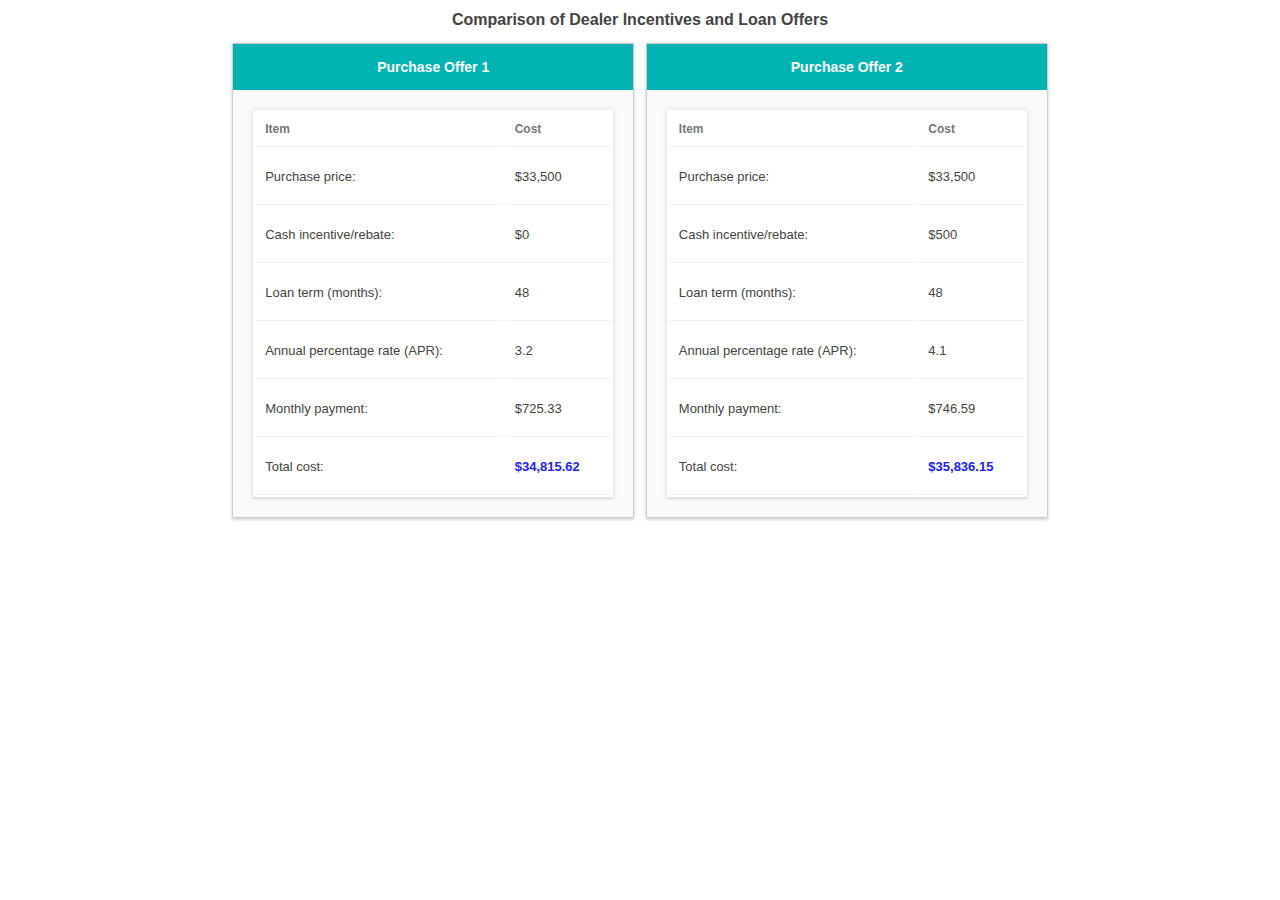
<file: LAB_ Auto loan (CSS)/index.html>
<!DOCTYPE html>
<html lang="en">
  <head>
    <meta charset="UTF-8" />
    <title>Auto Purchase Offer and Loan Comparison</title>
    <link href="style.css" rel="stylesheet" />
  </head>

  <body>
    <div class="container">
      <h1>Comparison of Dealer Incentives and Loan Offers</h1>
      <div class="offer">
        <div class="offerTitle">Purchase Offer 1</div>
        <div class="offerContents">
          <table>
            <tr>
              <th>Item</th>
              <th>Cost</th>
            </tr>
            <tr>
              <td>Purchase price:</td>
              <td>$33,500</td>
            </tr>
            <tr>
              <td>Cash incentive/rebate:</td>
              <td>$0</td>
            </tr>
            <tr>
              <td>Loan term (months):</td>
              <td>48</td>
            </tr>
            <tr>
              <td>Annual percentage rate (APR):</td>
              <td>3.2</td>
            </tr>
            <tr>
              <td>Monthly payment:</td>
              <td>$725.33</td>
            </tr>
            <tr>
              <td>Total cost:</td>
              <td class="finalValue">$34,815.62</td>
            </tr>
          </table>
        </div>
      </div>
      <div class="offer">
        <div class="offerTitle">Purchase Offer 2</div>
        <div class="offerContents">
          <table>
            <tr>
              <th>Item</th>
              <th>Cost</th>
            </tr>
            <tr>
              <td>Purchase price:</td>
              <td>$33,500</td>
            </tr>
            <tr>
              <td>Cash incentive/rebate:</td>
              <td>$500</td>
            </tr>
            <tr>
              <td>Loan term (months):</td>
              <td>48</td>
            </tr>
            <tr>
              <td>Annual percentage rate (APR):</td>
              <td>4.1</td>
            </tr>
            <tr>
              <td>Monthly payment:</td>
              <td>$746.59</td>
            </tr>
            <tr>
              <td>Total cost:</td>
              <td class="finalValue">$35,836.15</td>
            </tr>
          </table>
        </div>
      </div>
    </div>
  </body>
</html>
</file>
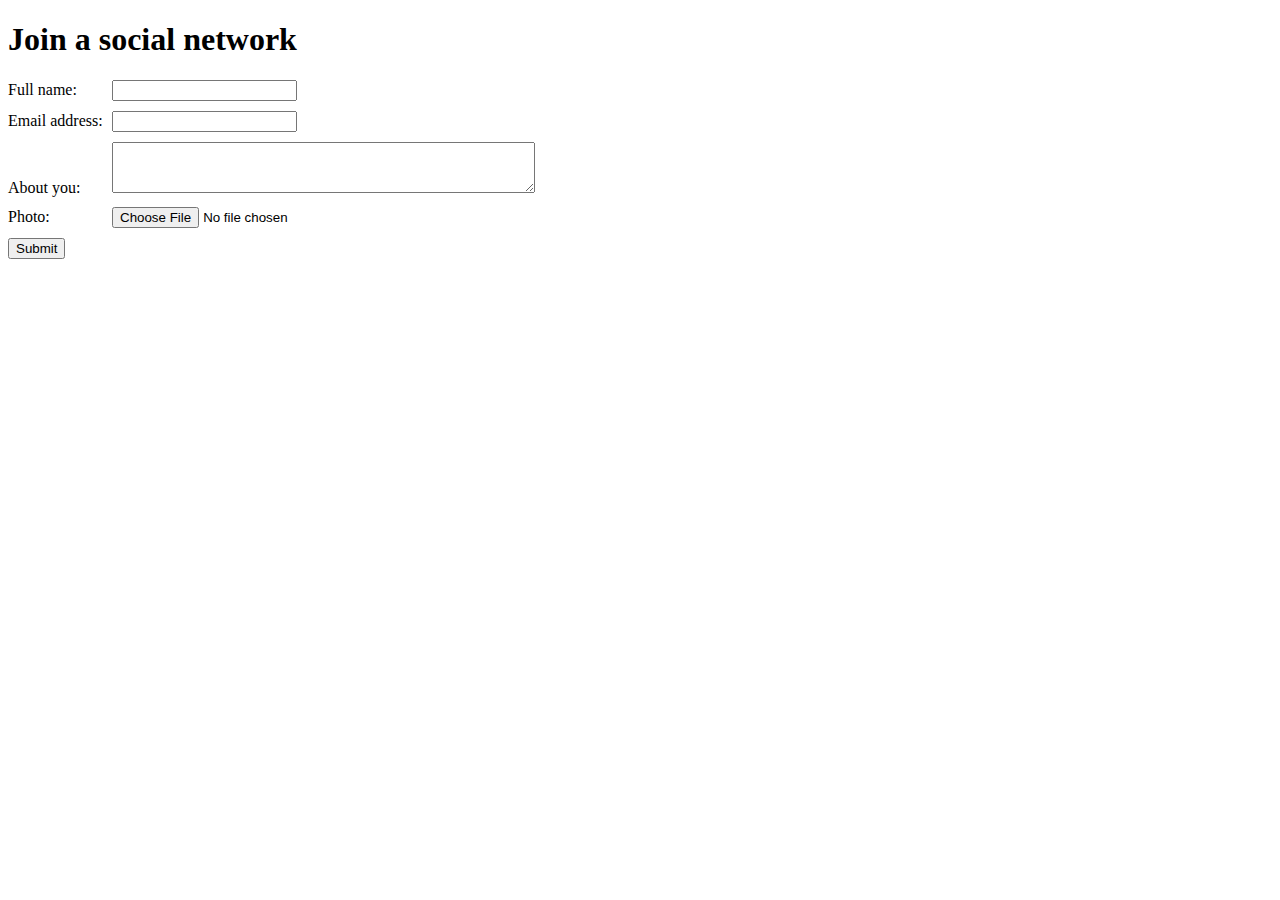
<file: LAB_ Form for joining a social network (HTML)/index.html>
<!DOCTYPE html>
<html lang="en">
  <head>
    <title>Join a social network</title>
    <link rel="stylesheet" href="styles.css" />
  </head>
  <body>
    <h1>Join a social network</h1>

    <!-- Add the form below -->
    <!-- Use the POST method and the "multipart/form-data" enctype
   Submit to https://wp.zybooks.com/form-viewer.php
   Use a <label> for each form field and the label text shown in the image above
   Use a <div> to surround each label and form widget and a <div> around the submit button
   Use a text <input> with name and id "fullName" to get the user's name
   Use a text <input> with name and id "email" to get the user's email address
   Use a <textarea> with 3 rows, 50 columns, and name and id "about" to get a short description about the user
   Use a text <input> with type "file" and name and id "picture" to get the user's image
   Use a submit <input> button
   Use the required attribute for name and email fields -->

    <form
      action="https://wp.zybooks.com/form-viewer.php"
      method="POST"
      enctype="multipart/form-data"
    >
      <div>
        <label for="fullName">Full name:</label>
        <input type="text" name="fullName" id="fullName" required />
      </div>
      <div>
        <label for="email">Email address:</label>
        <input type="text" name="email" id="email" required />
      </div>
      <div>
        <label for="about">About you:</label>
        <textarea name="about" id="about" rows="3" cols="50"></textarea>
      </div>
      <div>
        <label for="picture">Photo:</label>
        <input type="file" name="picture" id="picture" />
      </div>
      <div>
        <input type="submit" value="Submit" />
      </div>
    </form>
  </body>
</html>
</file>
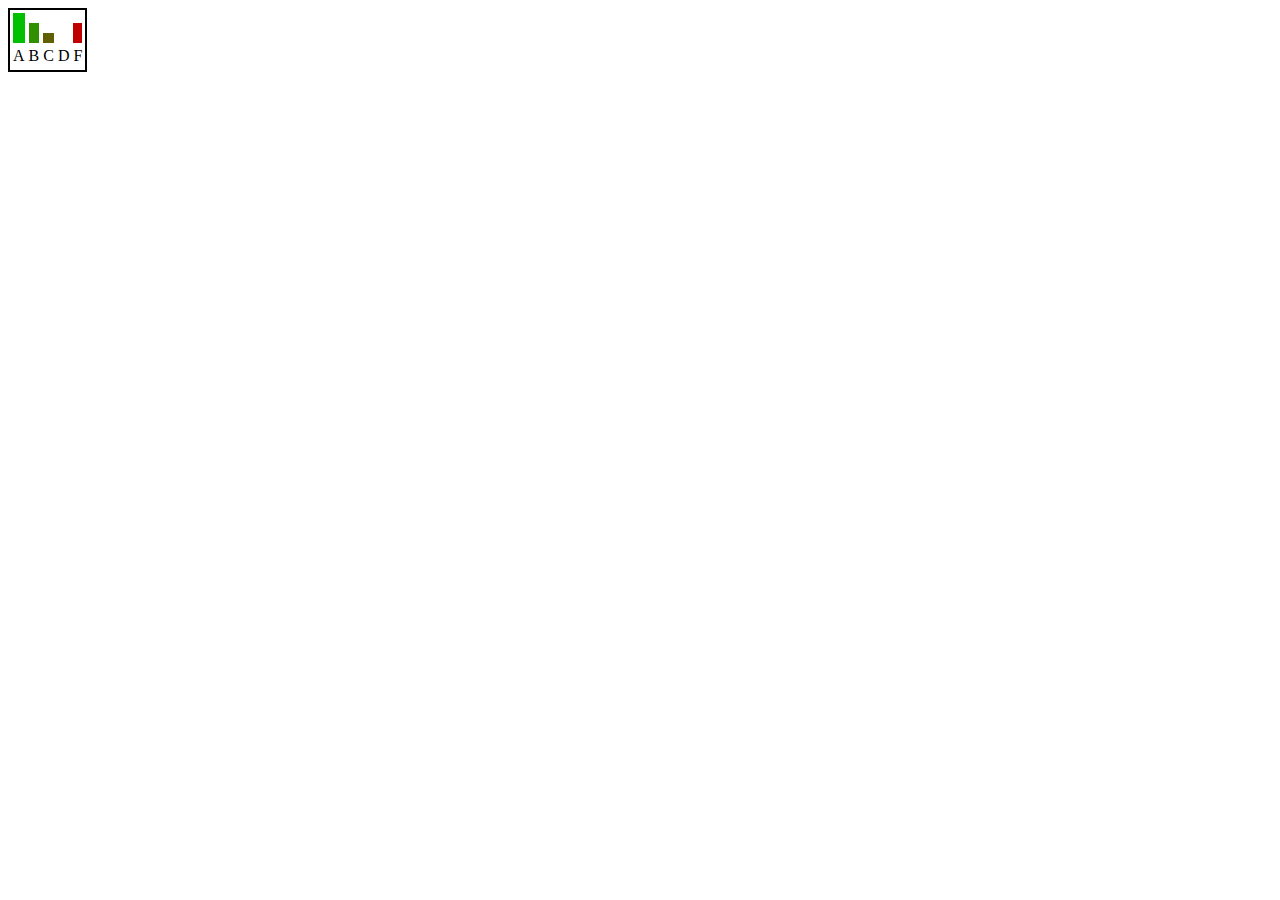
<file: LAB_ Grade distribution/index.html>
<!DOCTYPE html>
<html lang="en">
   <head>
      <title>Grade Distribution</title>
      <style>
         .bar0 {
            background-color: #00C000;
         }
   
         .bar1 {
            background-color: #309000;
         }
   
         .bar2 {
            background-color: #606000;
         }
   
         .bar3 {
            background-color: #903000;
         }
   
         .bar4 {
            background-color: #C00000;
         }
   
         td {
            vertical-align: bottom;
         }
   
         #distributionTable {
            border: 2px solid black;
         }
      </style>
      <script src="index.js" defer></script>
   </head>
   <body>
      <table id="distributionTable">
         <tr id="firstRow">
         </tr>
         <tr>
            <td>A</td>
            <td>B</td>
            <td>C</td>
            <td>D</td>
            <td>F</td>
         </tr>
         <tr id="thirdRow">
         </tr>
      </table>
   </body>
</html>
</file>
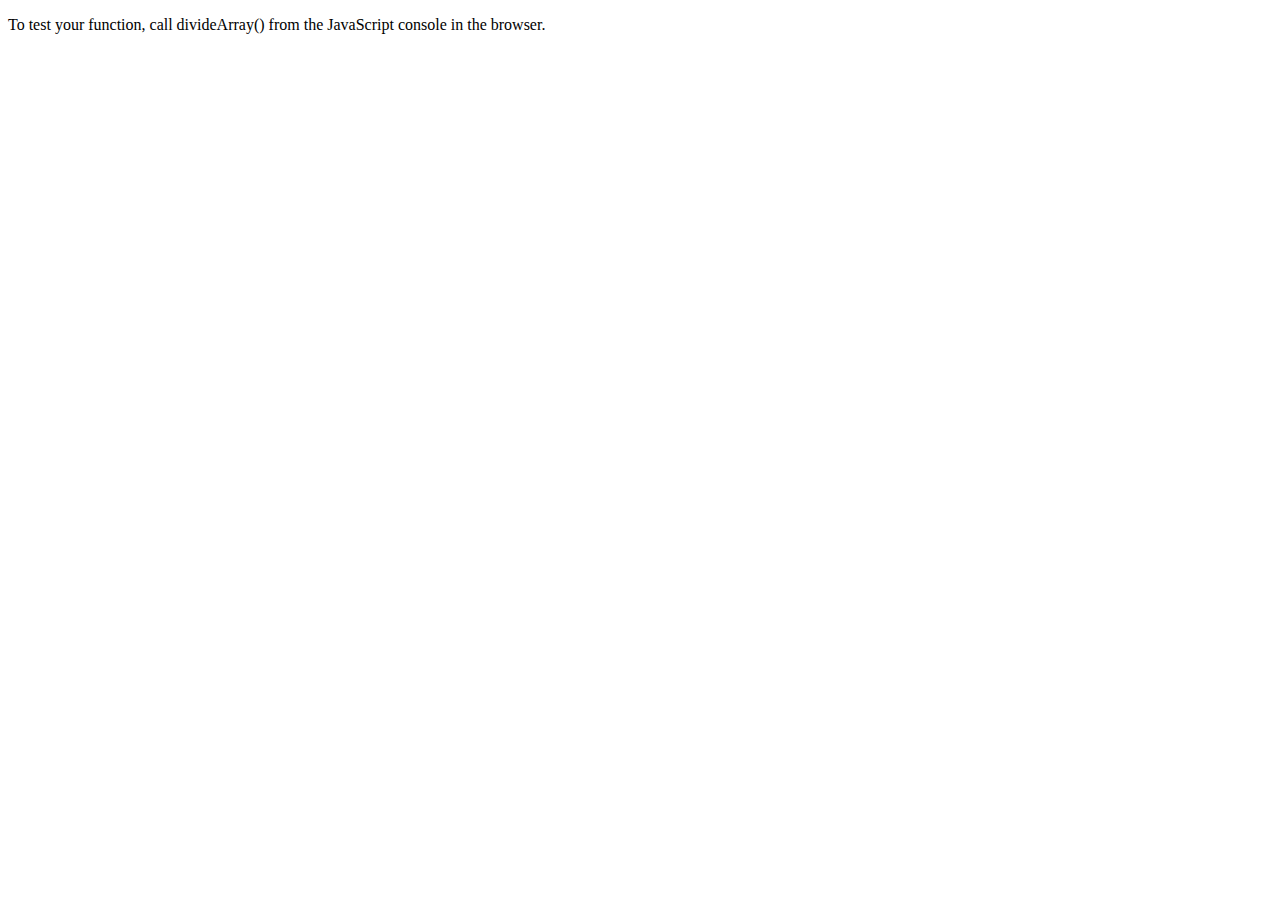
<file: LAB_ JavaScript arrays/index.html>
<!DOCTYPE HTML>
<html lang="en">
   <head>
   	<title>JavaScript Array Lab</title>
   	<script src="script.js"></script>
	</head>
	<body>
		<p>To test your function, call divideArray() 
      from the JavaScript console in the browser.</p>
	</body>
</html>
</file>
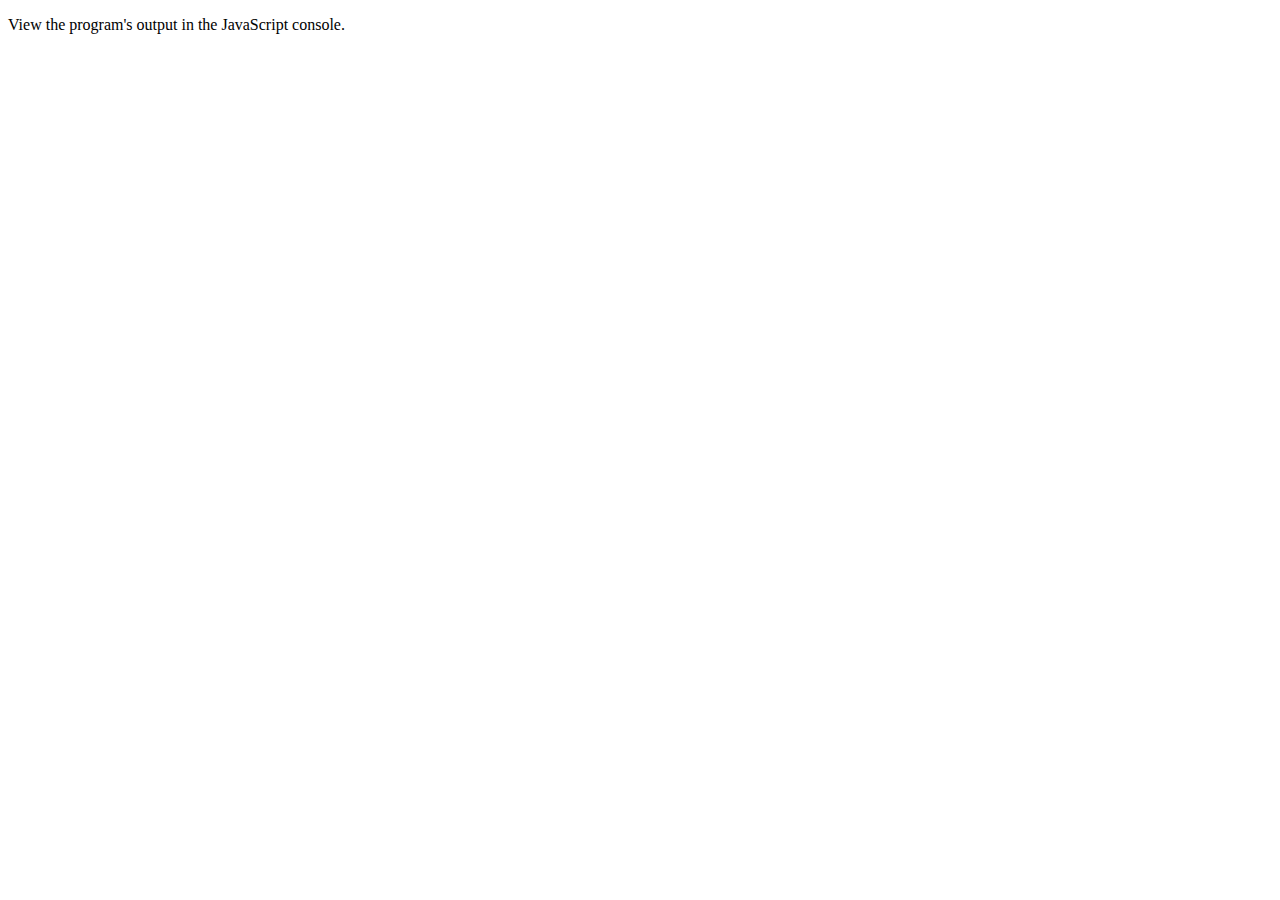
<file: LAB_ JavaScript game object/index.html>
<!DOCTYPE HTML>
<html lang="en">
   <head>
      <title>JavaScript Game Object Lab</title>
      <script src="script.js"></script>
   </head>
   <body>         
      <p>View the program's output in the JavaScript console.</p>
   </body>
</html>
</file>
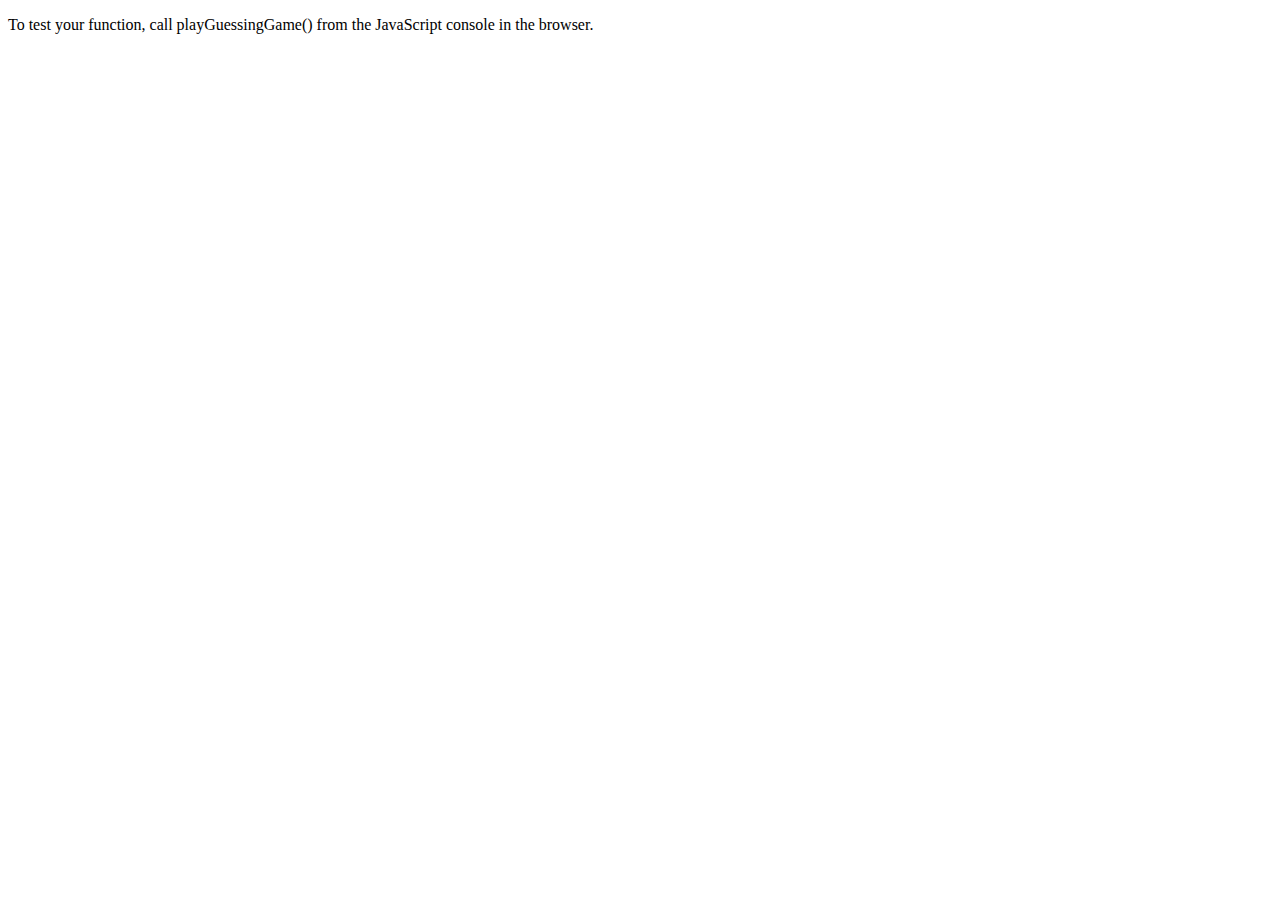
<file: LAB_ JavaScript number guessing game/index.html>
<!DOCTYPE HTML>
<html lang="en">
   <head>
      <title>JavaScript Guessing Game Lab</title>
      <script src="script.js"></script>
   </head>
   <body>
      <p>To test your function, call playGuessingGame() 
      from the JavaScript console in the browser.</p>
   </body>
</html>
</file>
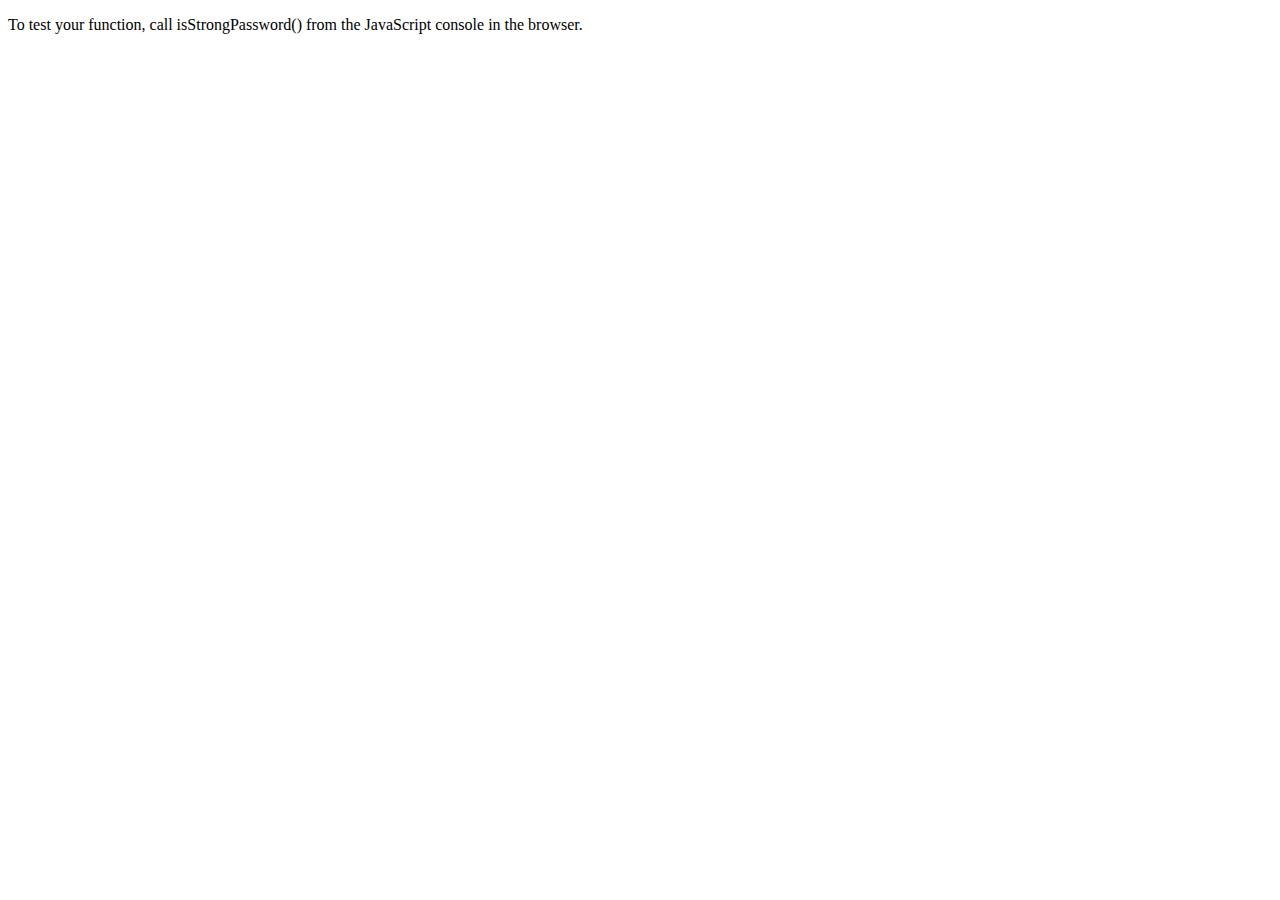
<file: LAB_ JavaScript password strength/index.html>
<!DOCTYPE HTML>
<html lang="en">
   <head>
      <title>JavaScript Password Strength Lab</title>
      <script src="script.js"></script>
   </head>
   <body>
      <p>To test your function, call isStrongPassword() 
      from the JavaScript console in the browser.</p>
   </body>
</html>
</file>
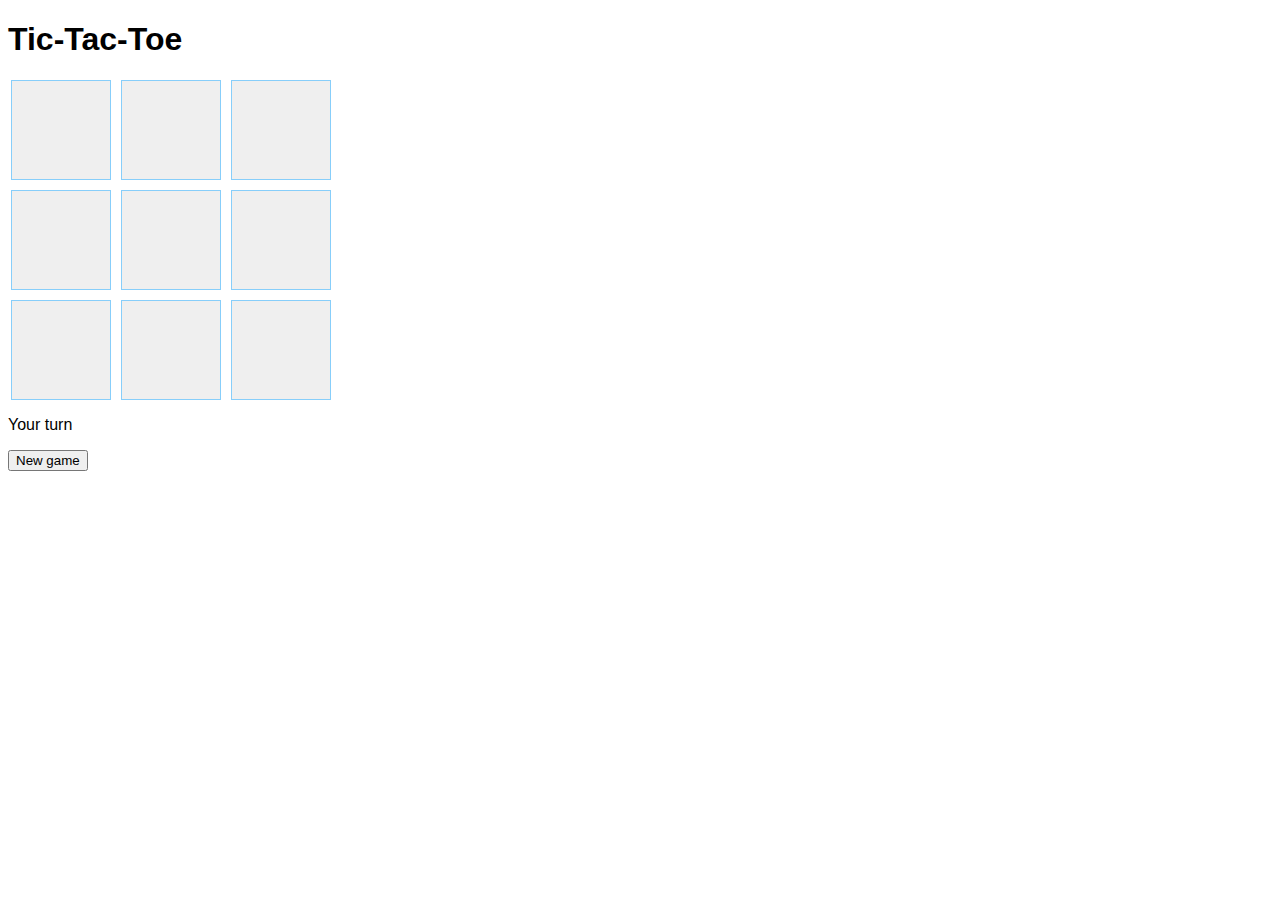
<file: LAB_ JavaScript Tic-Tac-Toe/index.html>
<!DOCTYPE html>
<html lang="en">
   <head>
      <title>Tic-Tac-Toe</title>
      <link rel="stylesheet" href="tictactoe.css">
      <script src="tictactoe.js"></script>
   </head>
   <body>
      <h1>Tic-Tac-Toe</h1>

      <!-- 3x3 grid for the game board -->
      <div id="gameBoard">
         <button></button>
         <button></button>
         <button></button>
         <button></button>
         <button></button>
         <button></button>
         <button></button>
         <button></button>
         <button></button>
      </div>

      <p id="turnInfo">TURN INFO</p>
      <button id="newGameButton">New game</button>
   </body>
</html>
</file>
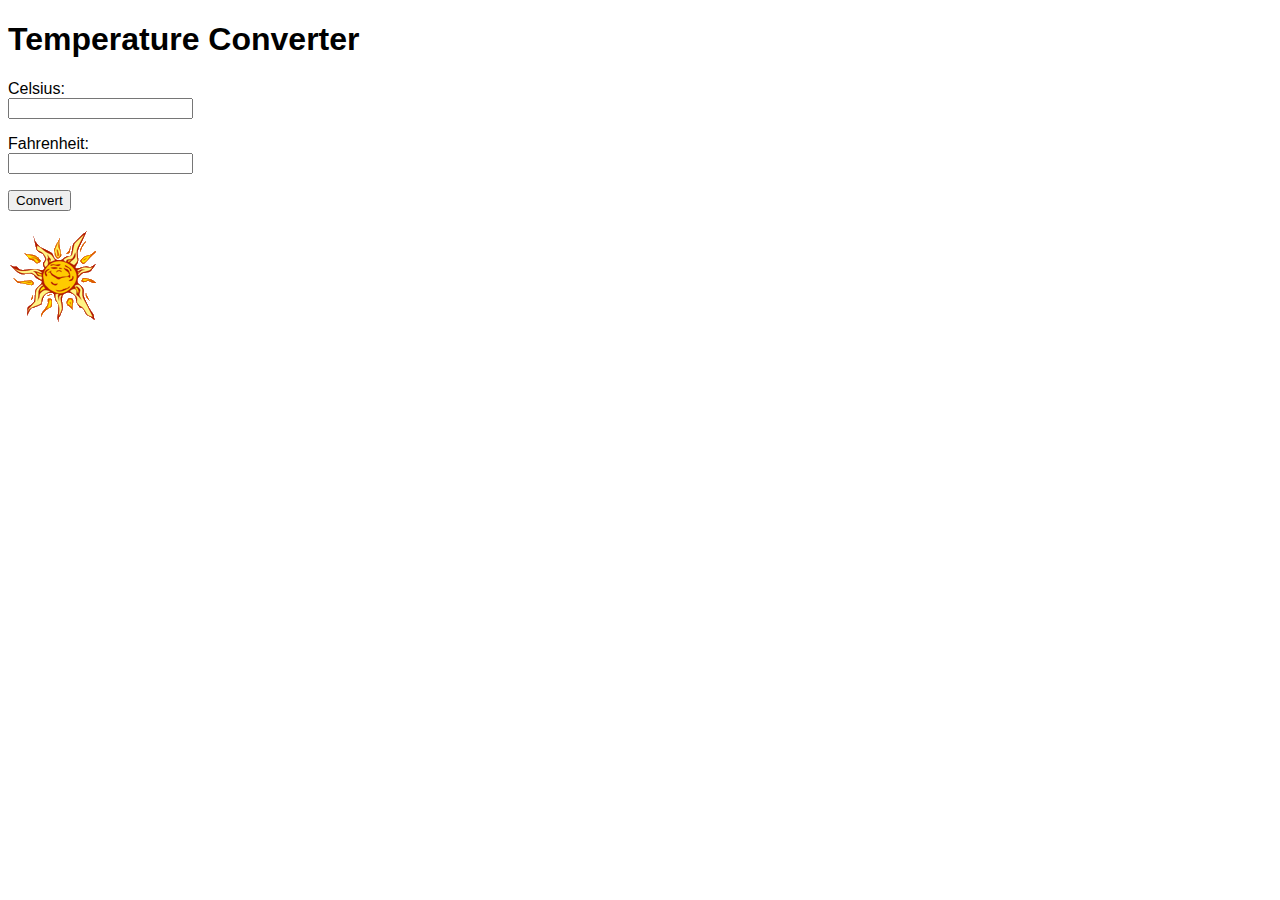
<file: LAB_ Temperature converter/index.html>
<!DOCTYPE html>
<html lang="en">
   <head>
      <title>Temperature Converter</title>
      <script src="convert.js"></script>
      <style>
         body {
            font-family: Arial, Helvetica, sans-serif;
         }
         
         label {
            display: block;
         }
   
         #errorMessage {
            color: red;
         }
      </style>
   </head>
   <body>
      <h1>Temperature Converter</h1>
      <p>
         <label for="cInput">Celsius:</label>
         <input id="cInput" type="text">
      </p>
      <p>
         <label for="fInput">Fahrenheit:</label>
         <input id="fInput" type="text">
      </p>
      <input id="convertButton" type="button" value="Convert">
      <p id="errorMessage">
      </p>
      <p>
         <img id="weatherImage" src="warm.png" alt="Warm">
      </p>
   </body>

</html>
</file>
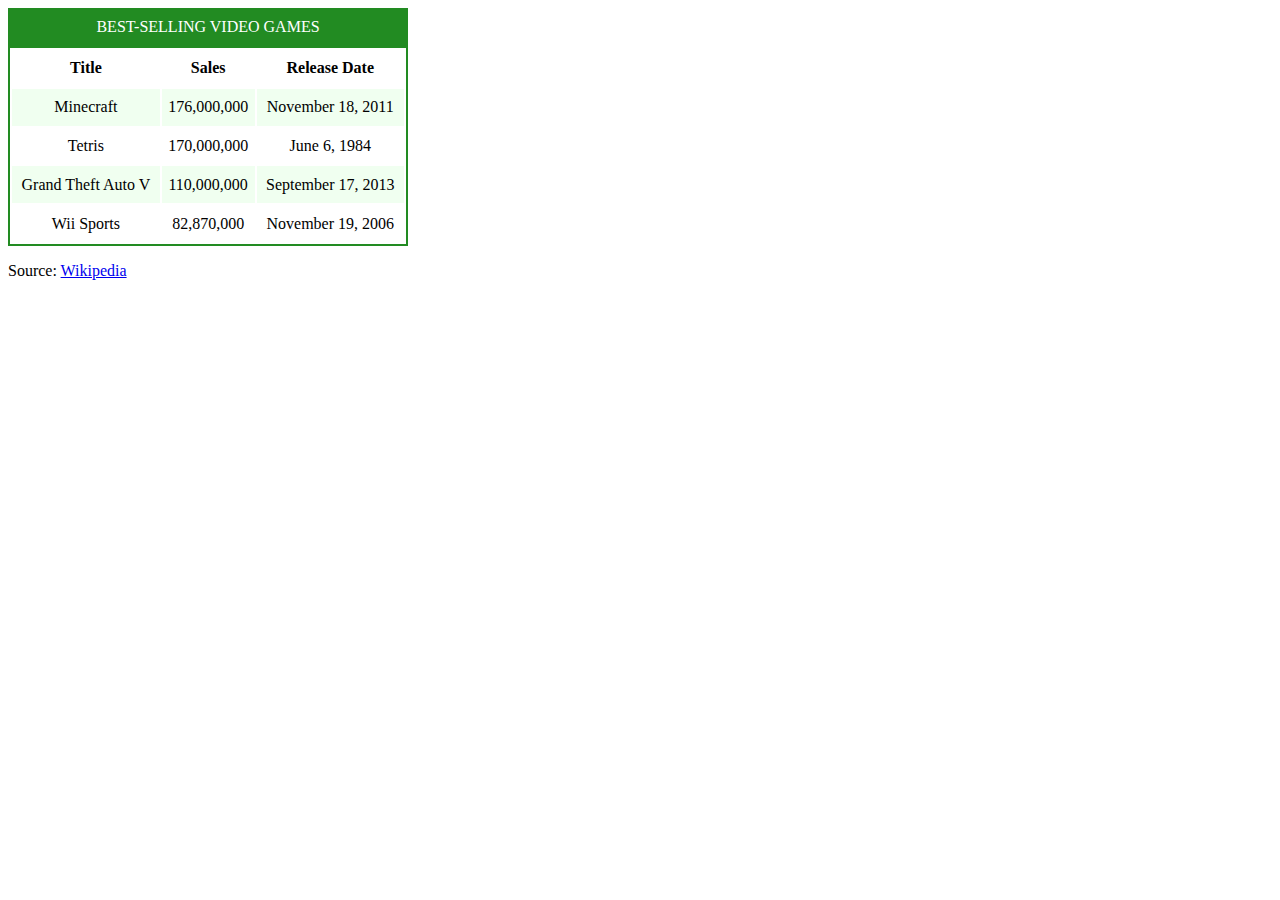
<file: bestgames.html>
<!DOCTYPE html>
<html lang="en">
  <head>
    <title>Best-Selling Video Games</title>
    <style>
      :root {
        --table-color: forestgreen;
        --row-bg-color: honeydew;
        font-family: Calibri, Myriad;
      }
      #game-table {
        border: 2px solid var(--table-color);
        text-align: center;
        height: 200px;
        width: 400px;
      }
      table caption {
        text-transform: uppercase;
        background-color: var(--table-color);
        color: white;
        padding: 10px;
      }
      tr:nth-child(even) {
        background-color: var(--row-bg-color);
      }

      /* Your solution goes here */
    </style>
  </head>
  <body>
    <table id="game-table">
      <caption>
        Best-Selling Video Games
      </caption>
      <tr>
        <th>Title</th>
        <th>Sales</th>
        <th>Release Date</th>
      </tr>
      <tr>
        <td>Minecraft</td>
        <td>176,000,000</td>
        <td>November 18, 2011</td>
      </tr>
      <tr>
        <td>Tetris</td>
        <td>170,000,000</td>
        <td>June 6, 1984</td>
      </tr>
      <tr>
        <td>Grand Theft Auto V</td>
        <td>110,000,000</td>
        <td>September 17, 2013</td>
      </tr>
      <tr>
        <td>Wii Sports</td>
        <td>82,870,000</td>
        <td>November 19, 2006</td>
      </tr>
    </table>
    <p>
      Source:
      <a href="https://en.wikipedia.org/wiki/List_of_best-selling_video_games"
        >Wikipedia</a
      >
    </p>
  </body>
</html>
</file>
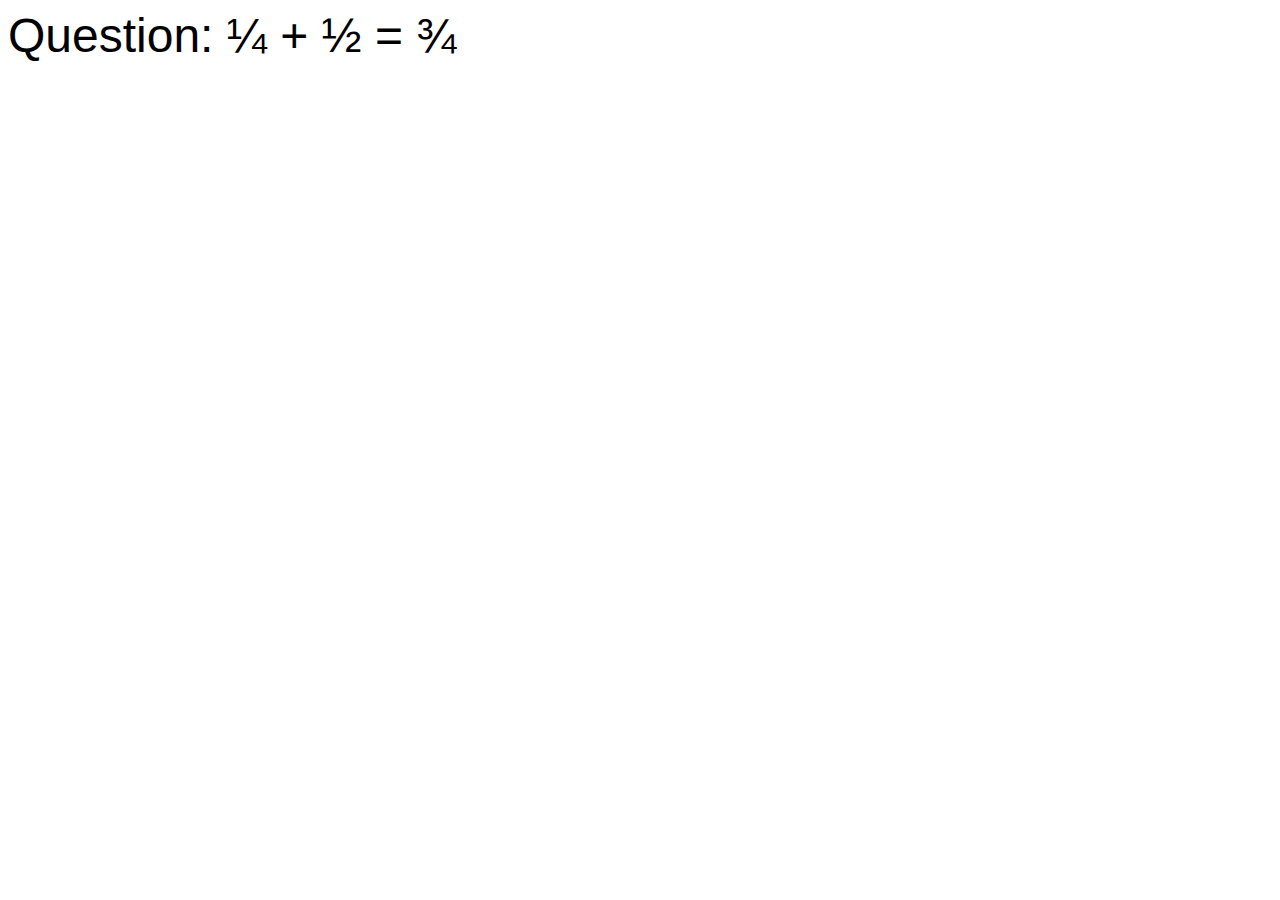
<file: question.html>
<!DOCTYPE html>
<html>
  <head>
    <title>Question and Answer</title>
    <style>
      body {
        font-family: Calibri, sans-serif;
        font-size: 3em;
      }

      @keyframes moveFraction {
        0% {
          color: yellow;
          transform: translate(-355px, 60px);
        }
        50% {
          transform: translate(0px, 60px);
        }
        100% {
          color: red;
          transform: translate(0px, 0px);
        }
      }

      #answer {
        color: black;
        width: 100px;
        animation: moveFraction 2s 1s;
        animation-fill-mode: forwards;

        /* Part of your solution goes here */
      }

      /* moveFraction goes here */

      #question {
        transition: transform 0.6s ease-in-out;

        /* Part of your solution goes here */
      }

      #question:hover {
        transform: scale(0.9);
        /* Part of your solution goes here */
      }

      span {
        display: inline-block;
      }
    </style>
  </head>
  <body>
    <span id="question">Question: &frac14; + &frac12; =</span>
    <span id="answer">&frac34;</span>
  </body>
</html>
</file>
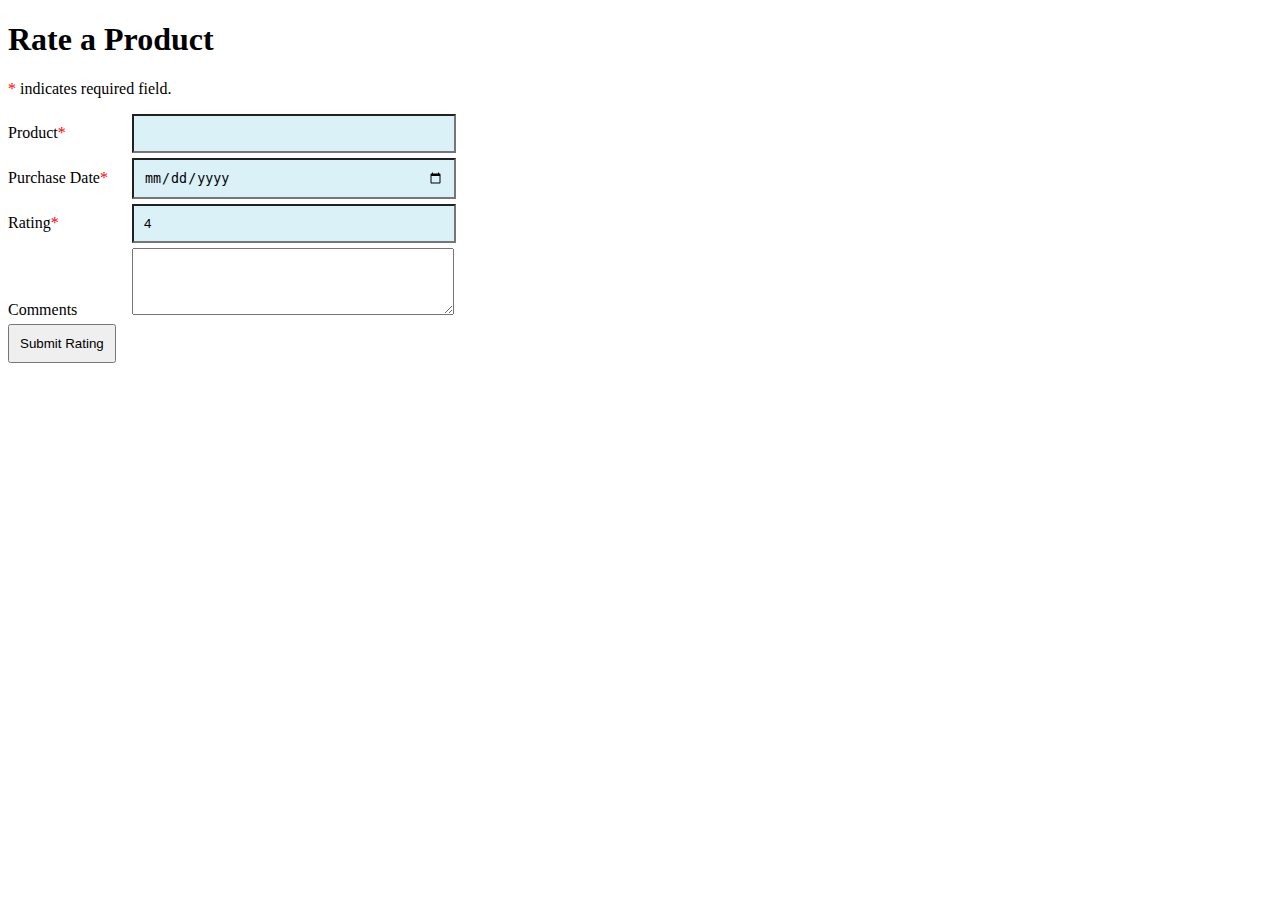
<file: rate.html>
<!DOCTYPE html>
<html lang="en">
  <head>
    <title>Product Rating</title>

    <style>
      body {
        font-family: Calibri, Myriad;
      }

      div {
        margin-bottom: 5px;
      }
      label {
        display: inline-block;
        width: 120px;
      }
      input,
      textarea {
        width: 300px;
        padding: 10px;
      }
      input[type="submit"] {
        width: auto;
      }
      .required::after {
        content: "*";
        color: red;
      }
      label + input {
        background-color: rgb(219, 241, 248);
      }
      /* Your solution goes here */
    </style>
  </head>
  <body>
    <h1>Rate a Product</h1>
    <p><span class="required"></span> indicates required field.</p>
    <form>
      <div>
        <label class="required">Product</label>
        <input type="text" name="title" />
      </div>
      <div>
        <label class="required">Purchase Date</label>
        <input type="date" name="purchase-date" />
      </div>
      <div>
        <label class="required">Rating</label>
        <input type="number" name="rating" value="4" min="1" max="4" />
      </div>
      <div>
        <label>Comments</label>
        <textarea rows="3" cols="50" name="comments"></textarea>
      </div>
      <input type="submit" value="Submit Rating" />
    </form>
  </body>
</html>
</file>
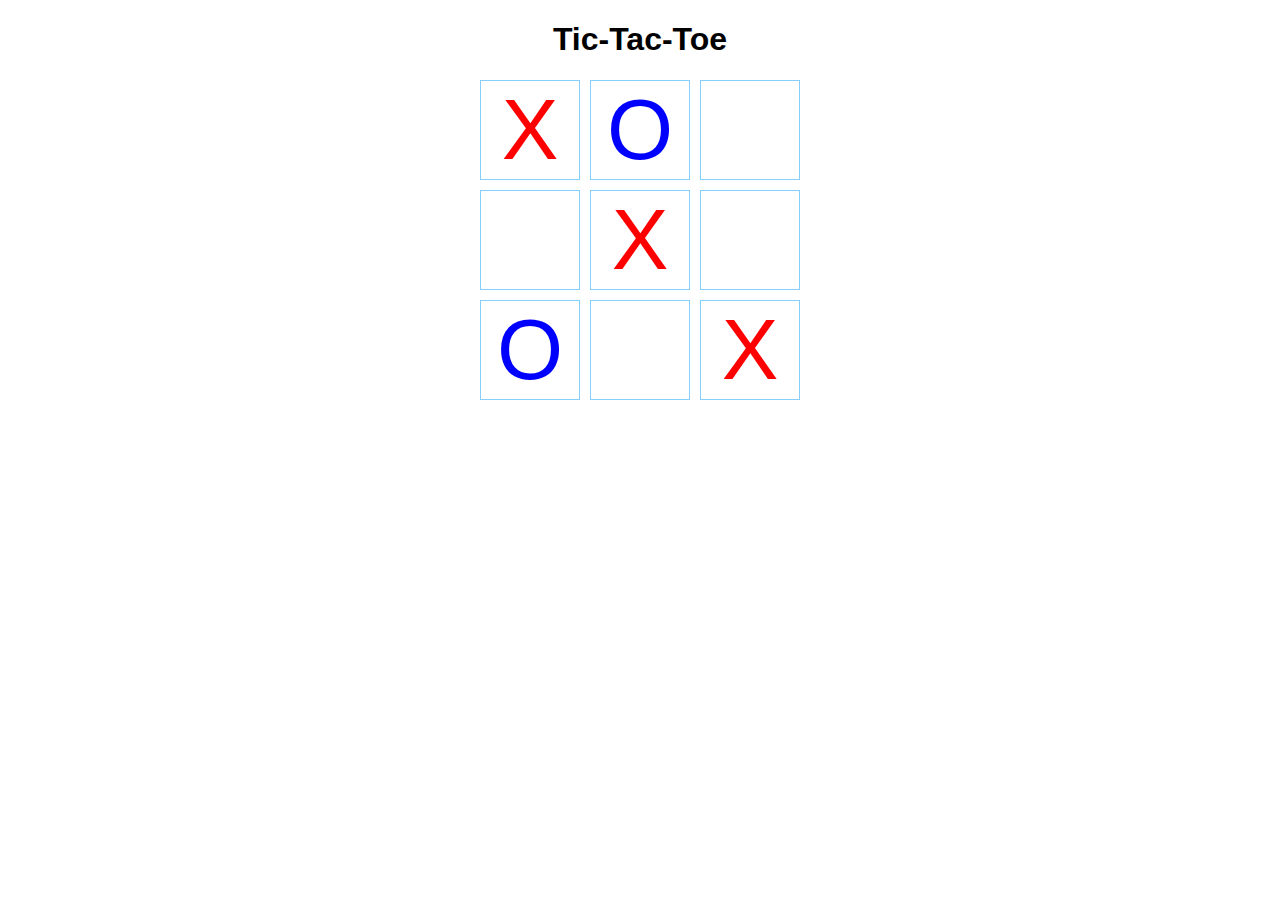
<file: tic-tac-toe.html>
<!DOCTYPE html>
<html>
  <head>
    <title>Tic-Tac-Toe</title>
    <style>
      body {
        font-family: Roboto, Helvetica, sans-serif;
        text-align: center;
      }

      .x {
        color: red;
      }

      .o {
        color: blue;
      }

      #board {
        font: 85px arial, sans-serif;
        margin: 3px;
        display: grid;
        grid-template-columns: repeat(3, 100px);
        grid-template-rows: repeat(3, 100px);
        grid-gap: 10px;
        justify-content: center;

        /* Your solution goes here */
      }

      #board > div {
        border: 1px solid LightSkyBlue;
        text-align: center;
      }
    </style>
  </head>
  <body>
    <h1>Tic-Tac-Toe</h1>

    <div id="board">
      <div class="x">X</div>
      <div class="o">O</div>
      <div></div>
      <div></div>
      <div class="x">X</div>
      <div></div>
      <div class="o">O</div>
      <div></div>
      <div class="x">X</div>
    </div>
  </body>
</html>
</file>
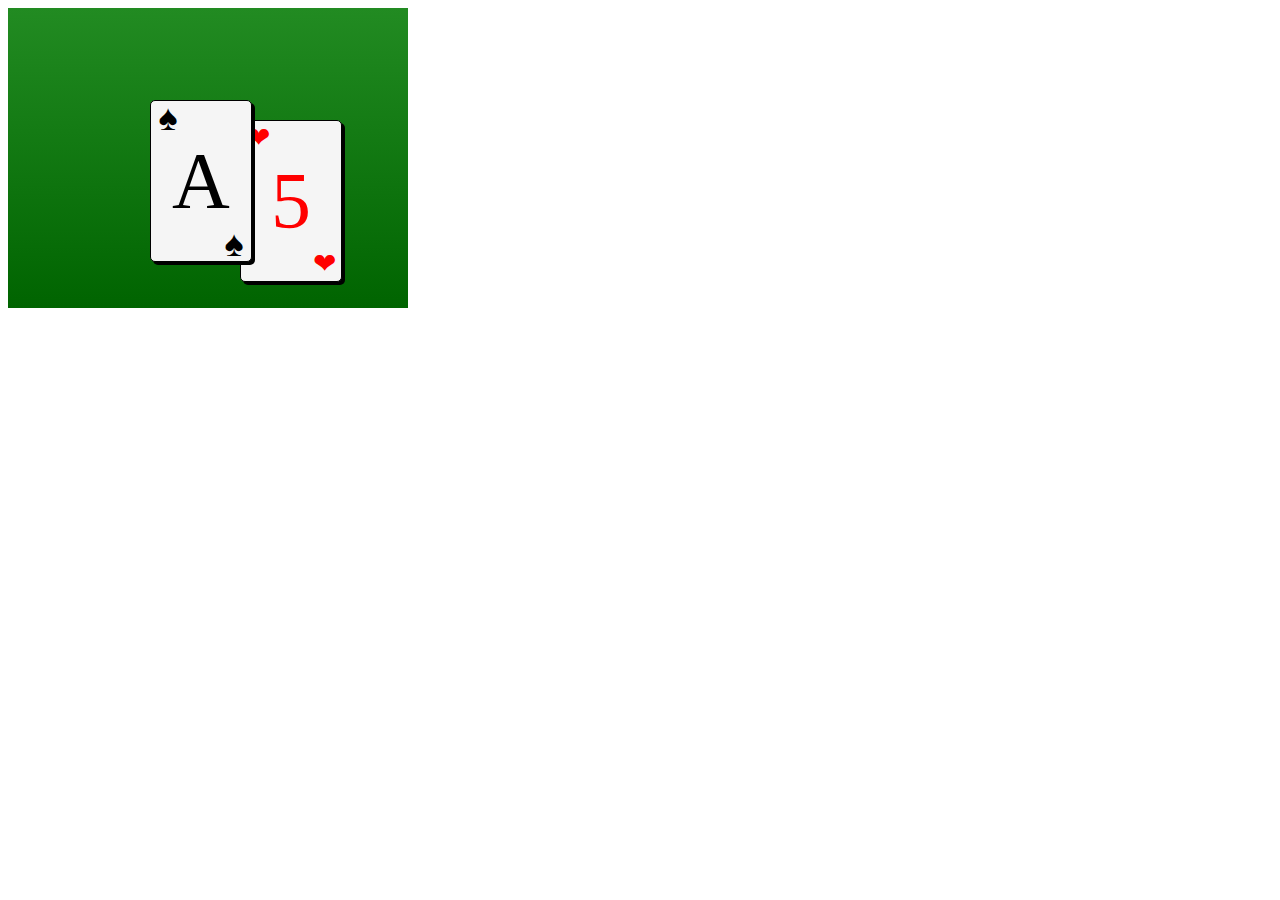
<file: LAB_ Position the playing cards/cards.html>
<!DOCTYPE HTML>
<html>
<head>
   <title>Playing cards</title>
   <link rel="stylesheet" href="styles.css">
</head>
<body>
   <div class="table">
      <div class="card cardTop cardBlack">A
         <span class="spade topLeft">&#9824;</span>
         <span class="spade bottomRight">&#9824;</span>
      </div>
      <div class="card cardBottom cardRed">5
         <span class="heart topLeft">&#10084;</span>
         <span class="heart bottomRight">&#10084;</span>
      </div>
   </div>
</body>
</html>
</file>
<file: LAB_ Auto loan (CSS)/style.css>
/* Your code goes here */
html {
    font-family: 'Roboto', 'Helvetica', sans-serif;

}

body {

}
    body h1 {
        font-size: 16px;
        color:#444444;
        text-align: center;
    }
    .container {
        text-align: center;
        margin: 5px;
        font-size: 13px;
    }
        .container .offer {
        display: inline-block;
        width: 400px;
        margin: 4px;
        text-align: center;
        border: 1px solid #cccccc;
        border-radius: 1px;
        box-shadow: 0px 2px 2px #dddddd, 0px 0px 5px #dddddd;;
        }
        .offerTitle {
            font-size: 14px;
            font-weight: bold;
            color: #ffffff;
            background-color: #00b3b3;
            margin: none;
            padding: 15px;
        }
        .offerContents {
            padding: 20px;
            border-radius: 0 0 2px 2px;
            background-color: #fafafa;
        }
        table {
            width: 100%;
            background-color: #ffffff;
            border-spacing: none;
            box-shadow: 0px 2px 2px #dddddd, 0px 0px 5px #dddddd;
        }
        table th {
            font-size: 12px;
            font-weight: bold;
            color: #777777;
            padding: 10px;
            margin: none;
            text-align: left;
            border-bottom: solid 1px #f1f1f1;
        }
        table td {
            font-weight: lighter;
            color: #444444;
            padding-left: 10px;
            padding-right: 10px;
            padding-top: 20px;
            padding-bottom: 20px;
            margin: none;
            text-align: left;
            border-bottom: solid 1px #f1f1f1;

        }
            .finalValue {
                font-weight: bold;
                color: #2222ff;
            }
</file>
<file: LAB_ Form for joining a social network (HTML)/styles.css>
div {
   margin-bottom: 10px;
}

label {
   display: inline-block;
   width: 100px;
}
</file>
<file: LAB_ JavaScript Tic-Tac-Toe/tictactoe.css>
body {
   font-family: Roboto, Helvetica, sans-serif;
}

.x {
   color: red;
}

.o {
   color: blue;
}

#gameBoard {
   font: 85px arial, sans-serif;
   margin: 3px;

   display: grid;
   grid-template-columns: 100px 100px 100px;
   grid-template-rows: 100px 100px 100px;
   grid-gap: 10px;
}

#gameBoard > button {
   border: 1px solid LightSkyBlue;
   text-align: center;
   font-size: 100%;
   font-family: inherit;
}
</file>
<file: LAB_ Position the playing cards/styles.css>
.table {
   width: 400px;
   height: 300px;
   background: linear-gradient(forestgreen, darkgreen);


   /* Part of your solution goes here */
   
}

.cardRed {
   color: red;
}

.cardBlack {
   color: black;
}

.card {
   background-color: whitesmoke;
   border: 1px solid black;         
   width: 100px;
   height: 160px;
   line-height: 160px;
   text-align: center;
   font-size: 80px;
   border-radius: 5px;
   box-shadow: 3px 3px black;

   /* Part of your solution goes here */

}      

.cardTop {
   position: absolute;
   left: 150px;
   top: 100px;
   z-index: 2;
   /* Part of your solution goes here */

}

.cardBottom {
   position: absolute;
   left: 240px;
   top: 120px;
   z-index: 1;
   /* Part of your solution goes here */

}

.heart {
   color: red;
   font-size: 28px; 
   width: 30px;
   height: 30px;  
   line-height: 30px;
}

.spade {
   color: black;
   font-size: 36px; 
   width: 30px;
   height: 30px;  
   line-height: 30px;
}

.topLeft {
   position: absolute;
   left: 2px;
   top: 2px;

   /* Part of your solution goes here */

}

.bottomRight {
   position: absolute;
   right: 2px;
   bottom: 2px;
   /* Part of your solution goes here */

}
</file>
